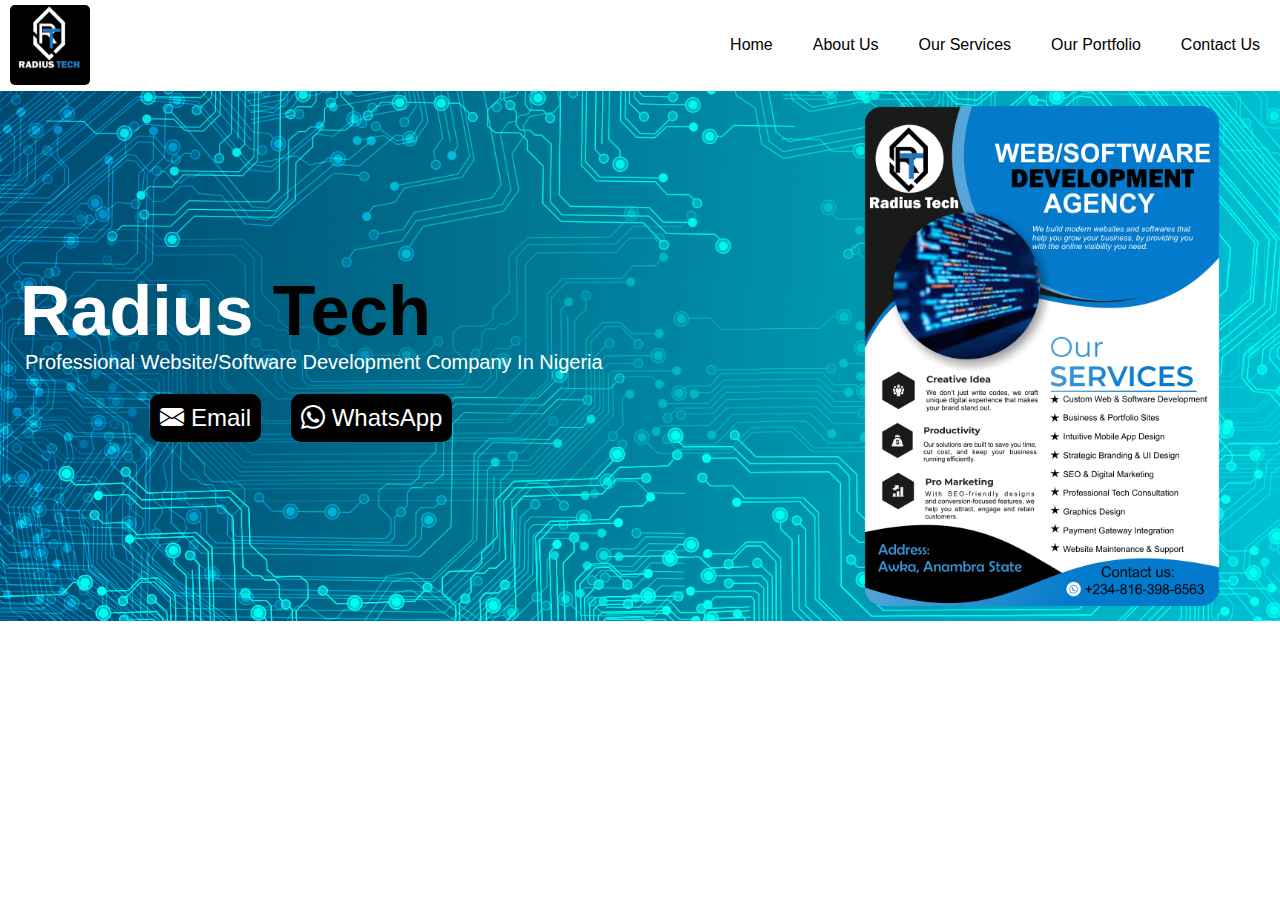
<file: index.html>
<!DOCTYPE html>
<html lang="en">

<head>
  <meta charset="UTF-8">
  <meta name="viewport" content="width=device-width, initial-scale=1.0">
  <title>Radius Tech</title>
  <link rel="stylesheet" href="https://cdn.jsdelivr.net/npm/bootstrap-icons@1.13.1/font/bootstrap-icons.min.css">
  <link rel="stylesheet" href="/css/index.css">
  <link rel="stylesheet" href="/css/mediaScreen.css">
</head>

<body>
  <!-- Navigation Bar -->
  <section id="navigation-bar">
    <div id="logo-container">
      <img src="/images/LOGOSS.png" alt="Radius Tech Logo">
    </div>
    <div id="hamburger-container">
      <i class="bi bi-list"></i>
    </div>
    <div id="menu-list">
      <a href="/">
        <div class="list">Home
        </div>
      </a> <br>
      <a href="/about-us.html">
        <div class="list">About Us
        </div>
      </a> <br>
      <a href="/services.html">
        <div class="list">Our Services
        </div>
      </a> <br>
      <a href="/portfolio.html">
        <div class="list">Our Portfolio
        </div>
      </a> <br>
      <a href="/contact.html">
        <div class="list">Contact Us
        </div>
      </a> <br>
    </div>
  </section>

  <!-- Hero Banner -->
  <section id="hero-banner">
    <div id="hero-info">
      <div id="hero-heading">
        <h1>
          Radius <span>Tech</span>
        </h1>
        <p>Professional Website/Software Development Company In Nigeria</p>
      </div>
      <div id="contact-container">
        <a href="mailto:achillesdeo1@email.com">
          <div id="email" class="contacts">
            <i class="bi bi-envelope-fill"></i>
            Email
          </div>
        </a>
        <a href="https://wa.me/message/57Z67X6HGLCSL1" target="_blank">
          <div id="whatsapp" class="contacts">
            <i class="bi bi-whatsapp"></i>
            WhatsApp
          </div>
        </a>
      </div>
    </div>
    <div id="flyer-container">
      <img src="/images/flyer.png" alt="Radius Tech flyer">
    </div>
  </section>



  <script src="/js/script.js"></script>
</body>

</html>
</file>
<file: css/index.css>
* {
  margin: 0;
  padding: 0;
  box-sizing: border-box;
}

body {
  font-family: "Poppins", sans-serif;
  background: #ffffff;
  color: #000000;
}

/* Navigation Bar */
#navigation-bar {
  display: flex;
  justify-content: space-between;
  align-items: center;
  background: #fff;
  padding: 0px;
  position: fixed;
  top: 0;
  width: 100%;
  z-index: 100;
  backdrop-filter: blur(10px);
  border-bottom: 1px solid rgba(255, 255, 255, 0.1);
}

/* Logo */
#logo-container {
  display: flex;
  align-items: center;
  width: 80px;
  margin-left: 10px;
  padding: 5px 0px;
  height: auto;
}

#logo-container img {
  width: 100%;
  border-radius: 5px;
}

/* Hamburger icon */
#hamburger-container {
  display: none;
  cursor: pointer;
  font-size: 50px;
  font-weight: 700;
  color: #000000;
  margin-left: auto;
  margin-right: 15px;
}

/* Menu list (desktop) */
#menu-list {
  display: flex;
  justify-content: flex-end;
  align-items: center;
  gap: 20px;
  position: static;
  background: none;
  width: auto;
  padding: 0;
}

#menu-list a {
  text-decoration: none;
  color: #000000;
  font-weight: 500;
  transition: color 0.3s ease;
}

#menu-list a:hover {
  color: #005863;
}

/* HomePage */
#hero-banner {
  width: 100%;
  min-height: 250px;
  max-height: 550px;
  padding: 15px 0px;
  margin-top: 91px;
  background-image: url(/images/backgg.jpg);
  background-repeat: no-repeat;
  background-size: cover;
  display: flex;
  flex-direction: row;
  flex-wrap: wrap;
  align-items: center;
  gap: 20px;
}

#flyer-container {
  height: 500px;
  margin-top: none;
  margin-left: auto;
  margin-right: 60px;
}

#flyer-container img {
  height: 100%;
  border-radius: 20px;
}

#hero-info {
  display: flex;
  flex-direction: column;
}

#hero-heading h1 {
  font-size: 70px;
  color: #ffffff;
  margin-left: 20px;
  font-weight: 800;
}

#hero-heading h1 span {
  color: #000000;
}

#hero-heading p {
  font-size: 20px;
  color: #ffffff;
  margin-left: 25px;
  /* margin-top: 15px; */
}

#contact-container {
  display: flex;
  flex-direction: row;
  justify-content: center;
  gap: 30px;
  margin-top: 20px;

}

#contact-container a {
  text-decoration: none;
}

.contacts {
  border-radius: 10px;
  padding: 10px;
  /* width: 120px; */
  background: #000000;
  font-size: 24px;
  color: #fff;

}
</file>
<file: css/mediaScreen.css>
@media (max-width: 768px) {
  #logo-container {
    width: 50px;
  }

  #hamburger-container {
    display: block;
  }

  #menu-list {
    position: absolute;
    top: 61px;
    right: -100%;
    flex-direction: column;
    background: #000000;
    width: 200px;
    text-align: center;
    padding: 15px 0;
    border-radius: 0 0 10px 10px;
    transition: all 0.8s ease;
  }

  #menu-list a {
    color: #fff;
  }

  #menu-list.active {
    right: 0;
  }

  #menu-list .list {
    margin: 15px 0;
  }

  /* Animate the hamburger icon (menu → close) */
  #hamburger-container.active .bi-list::before {
    content: "\f62a";
    /* Bootstrap 'x' icon */
  }

  /* Homepage */
  #hero-banner {
    margin-top: 61px;
    /* flex-direction: column;
    gap: 15px; */
    /* text-align: center; */
    /* justify-content: center;
    align-items: start; */
    padding: 0px 10px 0px 0px;
  }

  #hero-heading h1 {
    font-size: 50px;
    margin-top: 10px;
  }

  #hero-heading p {
    font-size: 14px;
  }

  #flyer-container {
    display: none;
  }
}

@media (max-width: 1100px) and (min-width: 768px) {


  #hero-heading h1 {
    margin-top: 10px;
    font-size: 55px;
  }

  #hero-heading p {
    font-size: 12px;
  }

  #flyer-container {
    margin-bottom: 15px;
    margin-left: auto;
    margin-right: auto;
  }
}
</file>
